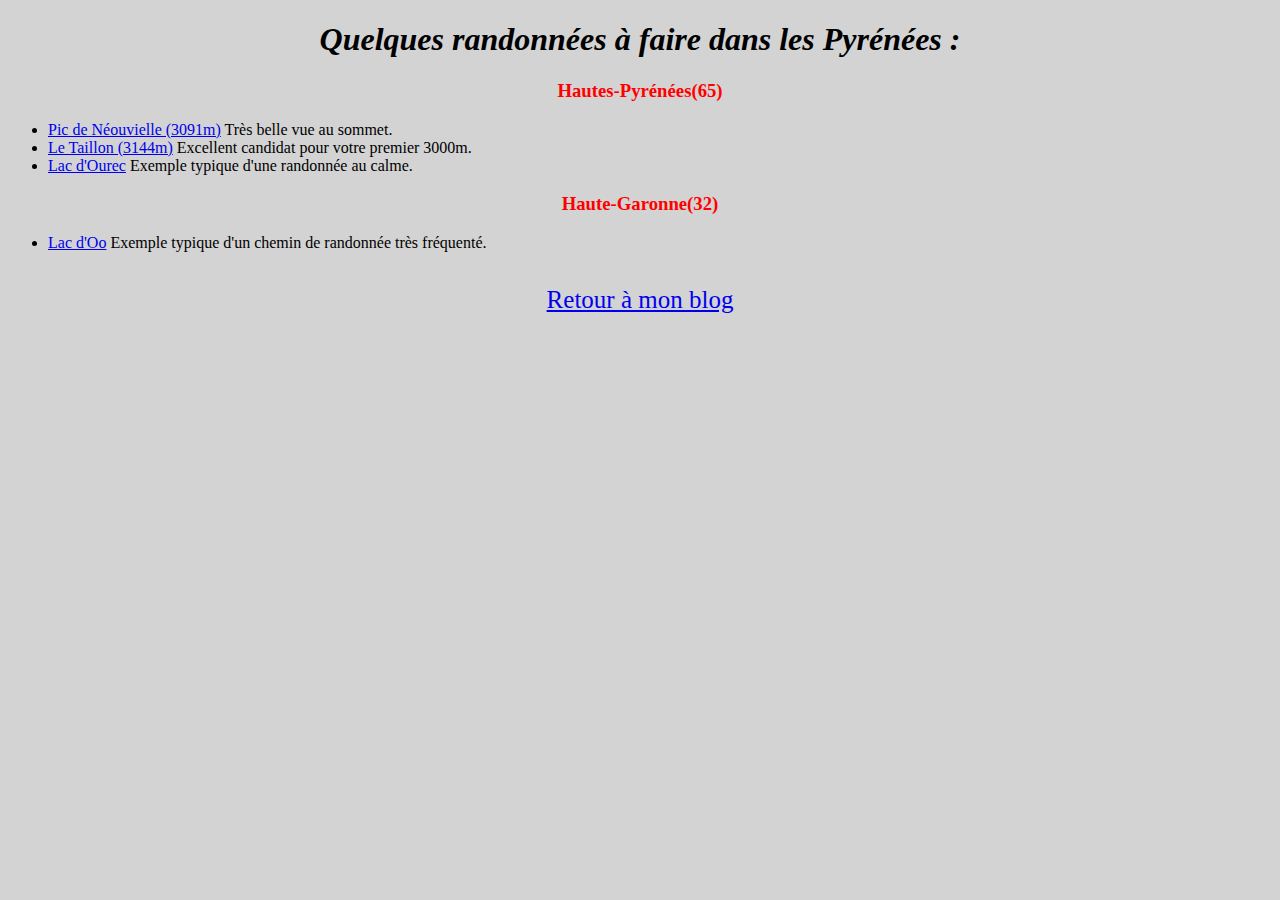
<file: site_tache_finale.html>
<!DOCTYPE html>
<html>

<head>
    <meta charset="utf-8">
    <link rel="stylesheet" type="text/css" href="styles_principal.css" />
    <title>Randonnée Pyrénées</title>
</head>

<body>
    <h1 align="center"><i>Quelques randonnées à faire dans les Pyrénées :</i></h1>
    <h3 align="center">Hautes-Pyrénées(65)</h3>
    <ul>
        <li><a href="souspage1.html">Pic de Néouvielle (3091m)</a> Très belle vue au sommet.</li>
        <li><a href="souspage4.html">Le Taillon (3144m)</a> Excellent candidat pour votre premier 3000m.</li>
        <li><a href="souspage2.html">Lac d'Ourec</a> Exemple typique d'une randonnée au calme.</li>
    </ul>
    <h3 align="center">Haute-Garonne(32)</h3>
    <ul>
        <li><a href="souspage3.html">Lac d'Oo</a> Exemple typique d'un chemin de randonnée très fréquenté.</li>
    </ul>

    <br>
    <center>
        <a href="https://manu321-code.github.io/le-blog-de-nono/" style="font-size: 25px;">Retour à mon blog</a>
    </center>

</body>

</html>
</file>
<file: styles_principal.css>
body{
    background-color:lightgray;
}
h1{
    color:black
}

h3{
    color:red;
}
</file>
